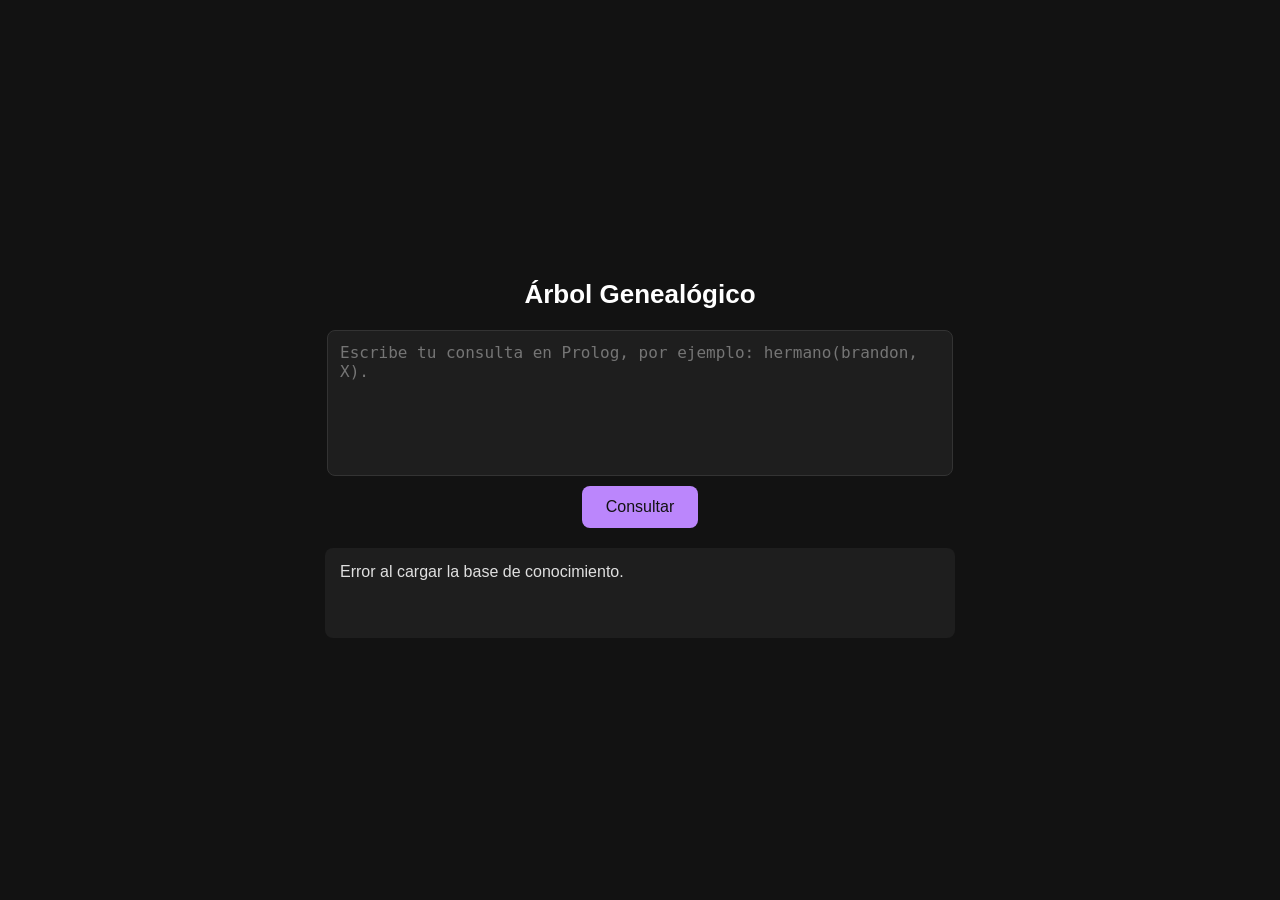
<file: HT1/index.html>
<!DOCTYPE html>
<html lang="es">
<head>
    <meta charset="UTF-8">
    <meta name="viewport" content="width=device-width, initial-scale=1.0">
    <title>Árbol Genealógico - Prolog</title>
    <link rel="stylesheet" href="style.css">
</head>
<body>
    <h1>Árbol Genealógico</h1>
    <textarea id="query" placeholder="Escribe tu consulta en Prolog, por ejemplo: hermano(brandon, X)."></textarea>
    <button onclick="consultar()">Consultar</button>
    <div id="output"></div>

    <script src="tau-prolog.js"></script>
    <script src="script.js"></script>
</body>
</html>
</file>
<file: HT1/style.css>
body {
    font-family: Arial, sans-serif;
    background-color: #121212;
    color: #e0e0e0;
    display: flex;
    flex-direction: column;
    align-items: center;
    justify-content: center;
    height: 100vh;
    margin: 0;
}

h1 {
    color: #ffffff;
    font-size: 26px;
    margin-bottom: 20px;
}

textarea {
    width: 80%;
    max-width: 600px;
    height: 120px;
    padding: 12px;
    font-size: 16px;
    border: 1px solid #333;
    border-radius: 8px;
    background-color: #1e1e1e;
    color: #e0e0e0;
    resize: none;
}

button {
    background-color: #bb86fc;
    color: #121212;
    border: none;
    padding: 12px 24px;
    font-size: 16px;
    border-radius: 8px;
    cursor: pointer;
    margin-top: 10px;
    transition: background 0.3s ease;
}

button:hover {
    background-color: #9a6ede;
}

#output {
    margin-top: 20px;
    padding: 15px;
    background: #1e1e1e;
    border-radius: 8px;
    width: 80%;
    max-width: 600px;
    min-height: 60px;
    text-align: left;
    overflow: auto;
}

@media (max-width: 768px) {
    textarea, #output {
        width: 90%;
    }
}
</file>
